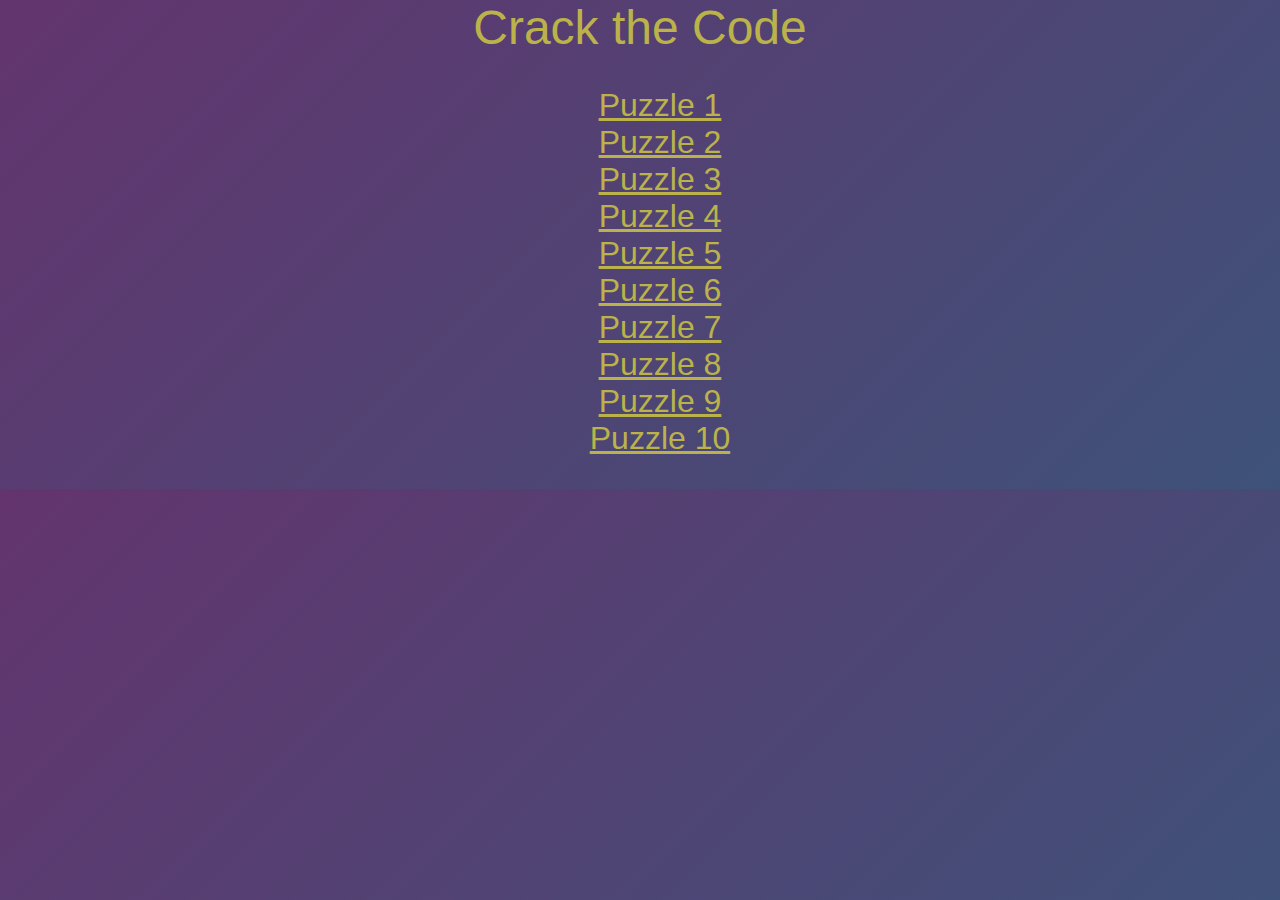
<file: index.html>
<!DOCTYPE html>
<html lang="en">
    <head>
        <meta charset="UTF-8">
        <meta name="viewport" content="width=device-width, initial-scale=1.0">
        <title>Crack the Code</title>
        <link href = "grid_styles.css" rel = "stylesheet">
    </head>
    <body id ="puzzle-links-body">
        <section id="titleRow">
            <header>Crack the Code</header>
        </section>
        <section class="puzzle-links">
            <ul>
                <li><a href="puzzle1.html" target="_blank">Puzzle 1</a></li>
                <li> <a href="puzzle2.html" target="_blank">Puzzle 2 </a> </li>
                <li> <a href="puzzle3.html" target="_blank">Puzzle 3 </a></li>
                <li> <a href="puzzle4.html" target="_blank">Puzzle 4 </a></li>
                <li> <a href="puzzle5.html" target="_blank">Puzzle 5 </a></li>
                <li> <a href="puzzle6.html" target="_blank">Puzzle 6 </a></li>
                <li> <a href="puzzle7.html" target="_blank">Puzzle 7 </a></li>
                <li> <a href="puzzle8.html" target="_blank">Puzzle 8 </a></li>
                <li> <a href="puzzle9.html" target="_blank">Puzzle 9 </a></li>
                <li> <a href="puzzle10.html" target="_blank">Puzzle 10 </a></li>
                
            </ul>
            <a href=""></a>
            <a href=""></a>
            <a href=""></a>
            <a href=""></a>
            <a href=""></a>
            <a href=""></a>
        </section>

    </body>
</html>
</file>
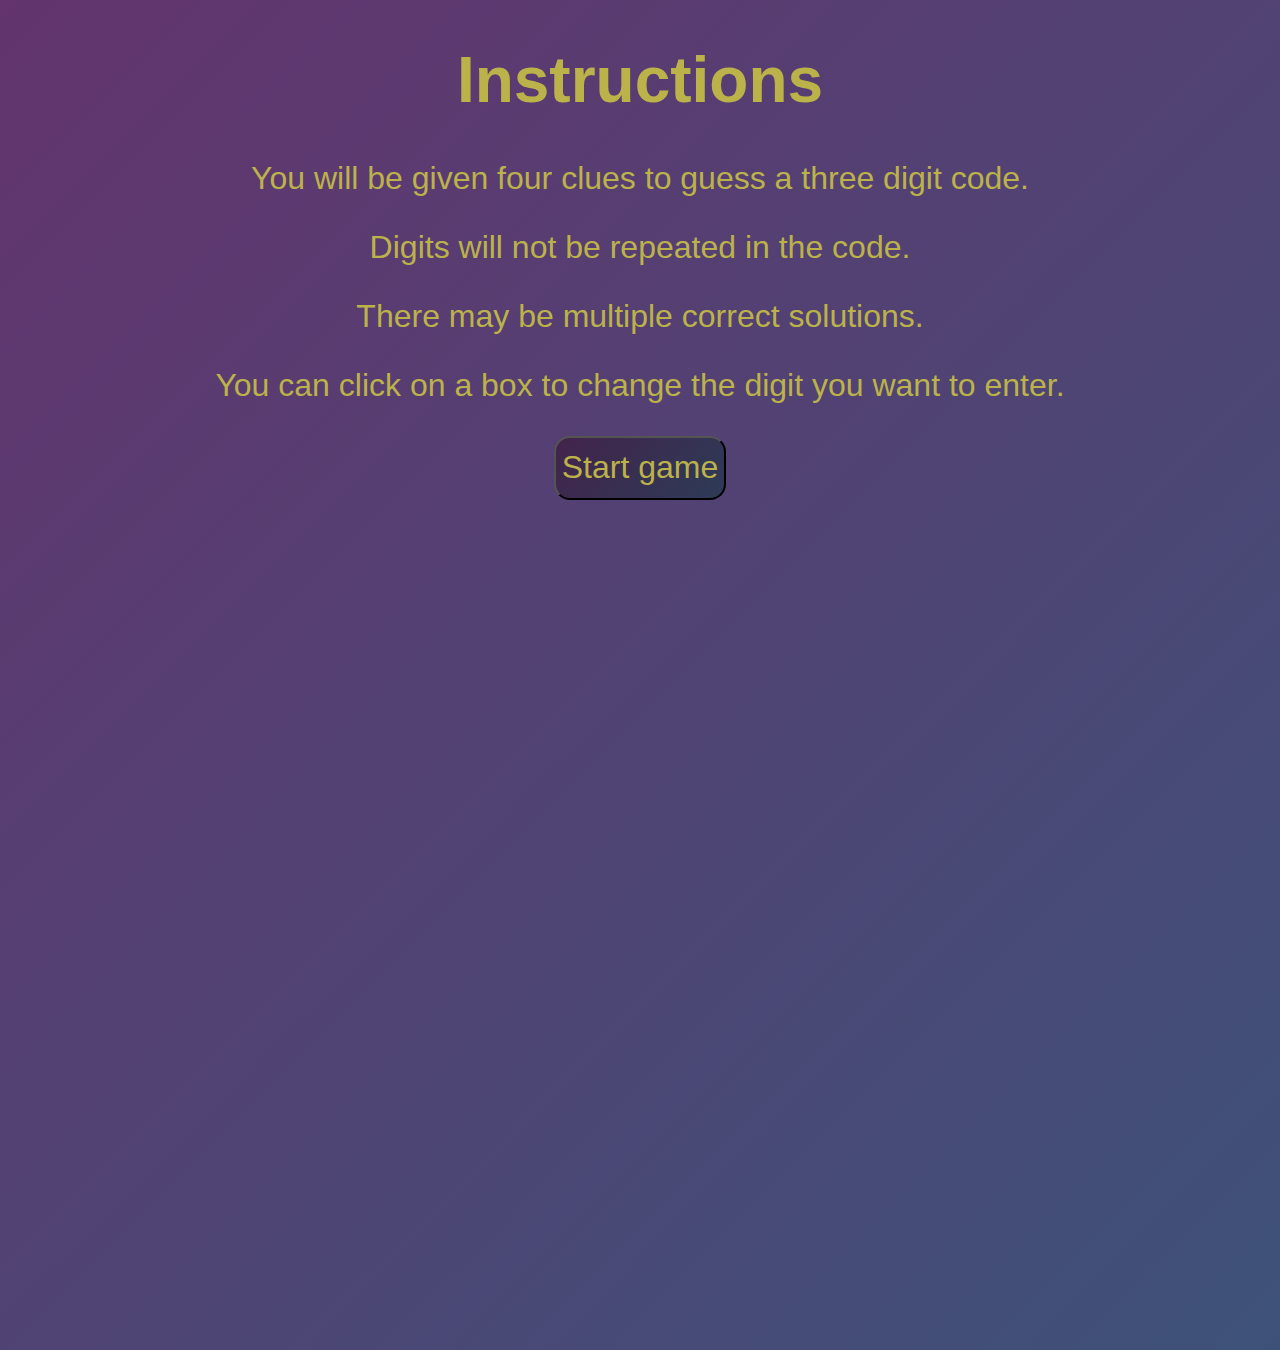
<file: puzzle1.html>
<!DOCTYPE html>
<html lang="en">
    <head>
        <meta charset="UTF-8">
        <meta name="viewport" content="width=device-width, initial-scale=1.0">
        <title>Crack the Code</title>
        <link href = "grid_styles.css" rel = "stylesheet">
    </head>
    <body id="body" >
        <section id="titleRow">
            <header>Crack the Code</header>
        </section>

        <section id="puzzle-container" class="clue-container">

            <p id="CB1">362<br>One number is correct but wrongly placed</p>
            <p id="CB2">837<br>One number is correct and well placed</p>
            <p id="CB3">132<br>Nothing is correct</p>
            <p id="CB4">569<br>Two numbers are correct but wrongly placed</p>
    
        </section>
        <section id="clueVariables">
            <ol>
                <li id="wpIndex">2</li>
                <li id="cnpIndex1">1</li>
                <li id="cnpIndex2">0</li>
                <li id="wpNum">7</li>
                <li id="cnpNum1">6</li>
                <li id="cnpNum2" >5</li>
            </ol>
        </section>
        <section id="user-container">
                <input type="text" onclick="tryFunction('0')" id="input-box0" readonly placeholder="X" >
                <input type="text" onclick="setBoxFocus('1')" id="input-box1" readonly placeholder="X" >
                <input type="text" onclick="setBoxFocus('2')" id="input-box2" readonly placeholder="X" >
        </section>
        <section id="button-row">
            <button id = "b0">0</button>
            <button id = "b1">1</button>
            <button id = "b2">2</button>
            <button id = "b3">3</button>
            <button id = "b4">4</button>
            <button id = "b5">5</button>
            <button id = "b6">6</button>
            <button id = "b7">7</button>
            <button id = "b8">8</button>
            <button id = "b9">9</button>
        </section>
        <section id="submit-row">
            <button id = "submit" onclick="submit()">submit</button>
        </section>          
        <div id="answer" contenteditable="true" 
            onchange="checkAnswer(this.innerHTML)">
        </div>
        <section class = "popupLost" id="popup-lost">
            <p>You didn't succeed...<br>Better luck next time!</p>
            <div id = "closeLost" onclick="closeThisLost()">&times</div>

        </section>
        <section class = "popupWon" id="popup-won">
            <p>You cracked the code in 
            <span id="wonTime">X</span>!!!</p>
            <div id = "closeWon" onclick="closeThisWon()">&times</div>
        </section>
        <section id="aside">
            <h1>Instructions</h1>
            <p>You will be given four clues to guess a three digit code. </p>
            <p>Digits will not be repeated in the code. </p>
            <p>There may be multiple correct solutions. </p>
            <p>You can click on a box to change the digit you want to enter. </p>
            <section class="timer" id="timer">00:00</section>
        </section>
        <section class="start-page" id="start-page">
            
            <h1>Instructions</h1>
            <p>You will be given four clues to guess a three digit code. </p>
            <p>Digits will not be repeated in the code. </p>
            <p>There may be multiple correct solutions. </p>
            <p>You can click on a box to change the digit you want to enter. </p>
            <button id = "closePage" class="button" onclick="closeThisPage()">Start game</button></div>
        </section>
        <script src = "combined-script.js"></script> 



    </body>
</html>
</file>
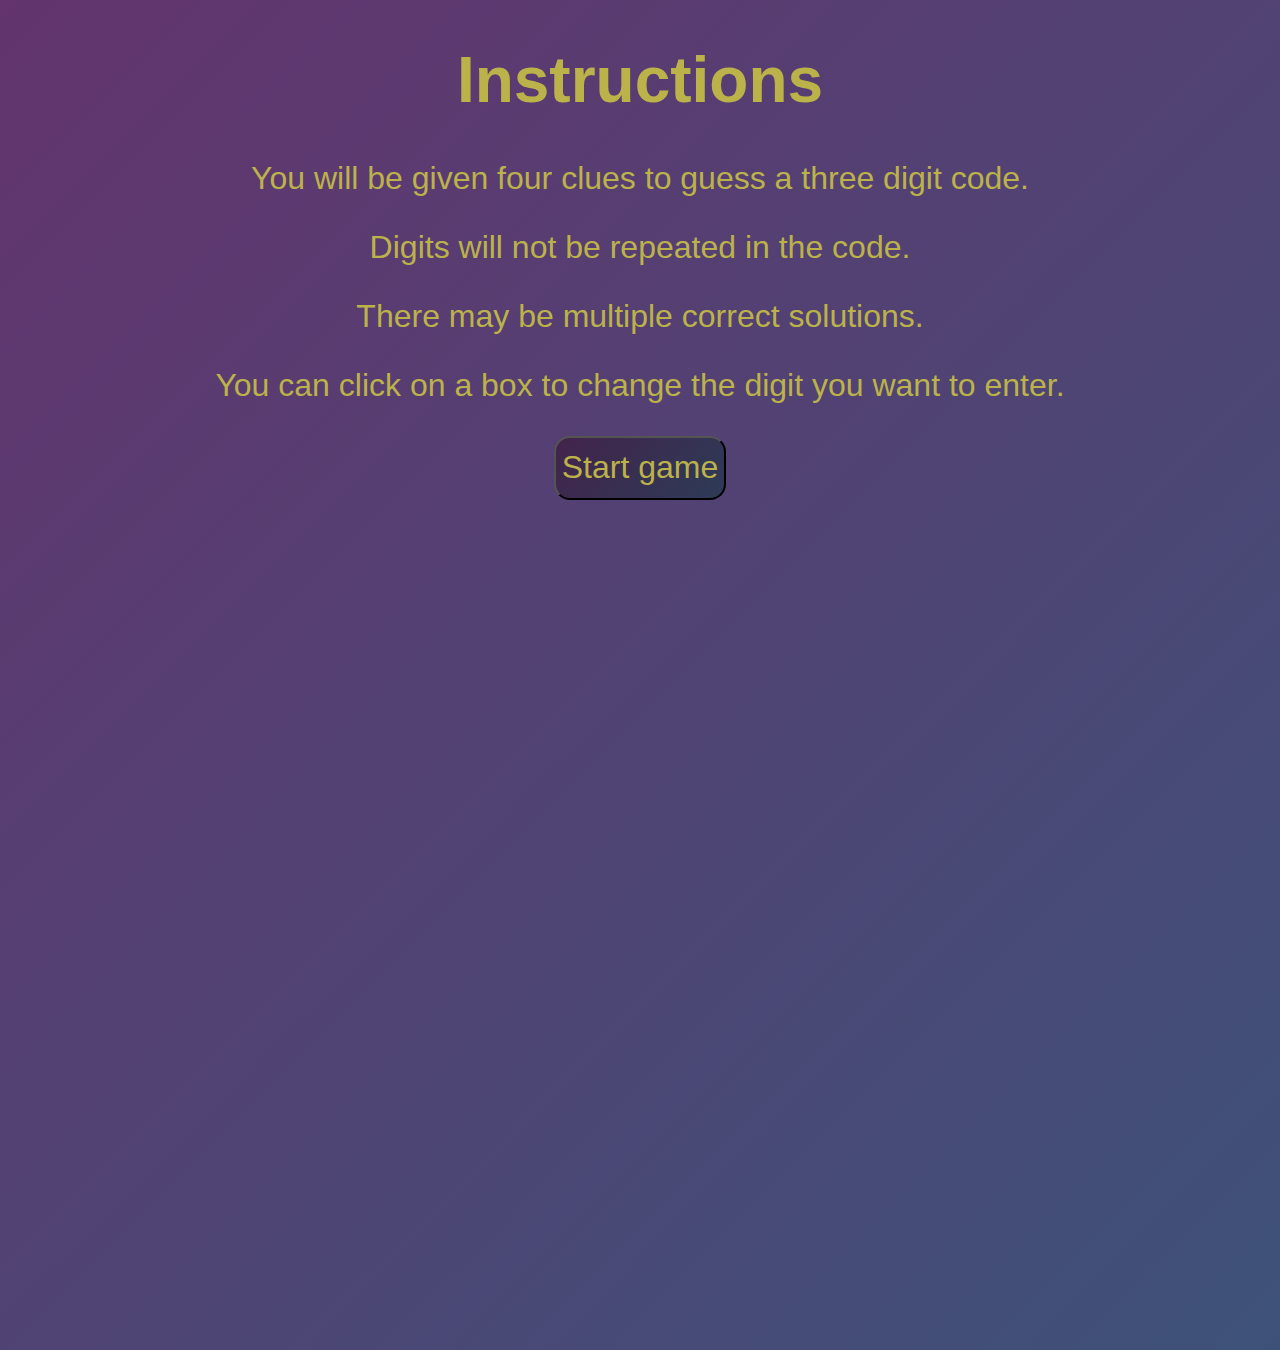
<file: puzzle10.html>
<!DOCTYPE html>
<html lang="en">
    <head>
        <meta charset="UTF-8">
        <meta name="viewport" content="width=device-width, initial-scale=1.0">
        <title>Crack the Code</title>
        <link href = "grid_styles.css" rel = "stylesheet">
    </head>
    <body id="body" >
        <section id="titleRow">
            <header>Crack the Code</header>
        </section>

        <section id="puzzle-container" class="clue-container">

            <p id="CB1">096<br>One number is correct but wrongly placed</p>
            <p id="CB2">713<br>One number is correct and well placed</p>
            <p id="CB3">395<br>Two numbers are correct but wrongly placed</p>
            <p id="CB4">283<br>Nothing is correct</p>
    
        </section>
        <section id="clueVariables">
            <ol>
                <li id="wpIndex">0</li>
                <li id="cnpIndex1">1</li>
                <li id="cnpIndex2">2</li>
                <li id="wpNum">7</li>
                <li id="cnpNum1">9</li>
                <li id="cnpNum2" >5</li>
            </ol>
        </section>
        <section id="user-container">
                <input type="text" onclick="tryFunction('0')" id="input-box0" readonly placeholder="X" >
                <input type="text" onclick="setBoxFocus('1')" id="input-box1" readonly placeholder="X" >
                <input type="text" onclick="setBoxFocus('2')" id="input-box2" readonly placeholder="X" >
        </section>
        <section id="button-row">
            <button id = "b0">0</button>
            <button id = "b1">1</button>
            <button id = "b2">2</button>
            <button id = "b3">3</button>
            <button id = "b4">4</button>
            <button id = "b5">5</button>
            <button id = "b6">6</button>
            <button id = "b7">7</button>
            <button id = "b8">8</button>
            <button id = "b9">9</button>
        </section>
        <section id="submit-row">
            <button id = "submit" onclick="submit()">submit</button>
        </section>          
        <div id="answer" contenteditable="true" 
            onchange="checkAnswer(this.innerHTML)">
        </div>
        <section class = "popupLost" id="popup-lost">
            <p>You didn't succeed...<br>Better luck next time!</p>
            <div id = "closeLost" onclick="closeThisLost()">&times</div>

        </section>
        <section class = "popupWon" id="popup-won">
            <p>You cracked the code in 
            <span id="wonTime">X</span>!!!</p>
            <div id = "closeWon" onclick="closeThisWon()">&times</div>
        </section>
        <section id="aside">
            <h1>Instructions</h1>
            <p>You will be given four clues to guess a three digit code. </p>
            <p>Digits will not be repeated in the code. </p>
            <p>There may be multiple correct solutions. </p>
            <p>You can click on a box to change the digit you want to enter. </p>
            <section class="timer" id="timer">00:00</section>
        </section>
        <section class="start-page" id="start-page">
            
            <h1>Instructions</h1>
            <p>You will be given four clues to guess a three digit code. </p>
            <p>Digits will not be repeated in the code. </p>
            <p>There may be multiple correct solutions. </p>
            <p>You can click on a box to change the digit you want to enter. </p>
            <button id = "closePage" class="button" onclick="closeThisPage()">Start game</button></div>
        </section>
        <script src = "combined-script.js"></script> 



    </body>
</html>
</file>
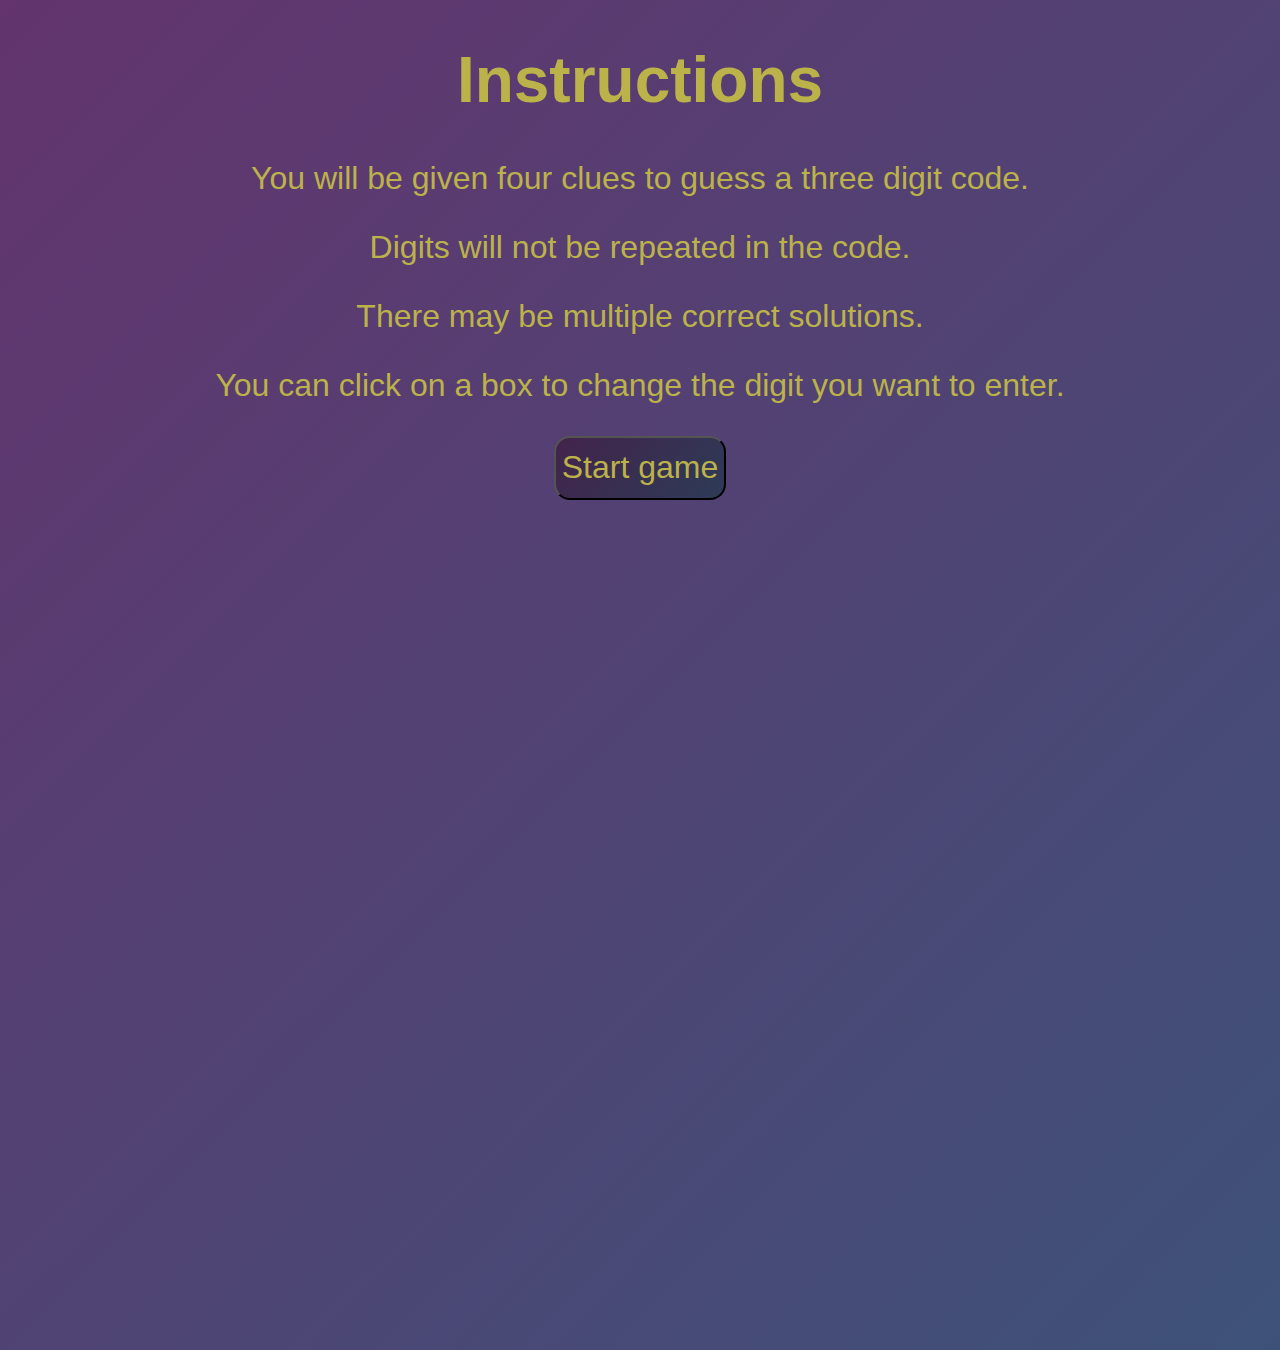
<file: puzzle2.html>
<!DOCTYPE html>
<html lang="en">
    <head>
        <meta charset="UTF-8">
        <meta name="viewport" content="width=device-width, initial-scale=1.0">
        <title>Crack the Code</title>
        <link href = "grid_styles.css" rel = "stylesheet">
    </head>
    <body id="body" >
        <section id="titleRow">
            <header>Crack the Code</header>
        </section>

        <section id="puzzle-container" class="clue-container">
            
            <p id="CB1">931<br>One number is correct and well placed</p>
            <p id="CB2">569<br>Two numbers are correct but wrongly placed</p>
            <p id="CB3">184<br>One number is correct but wrongly placed</p>
            <p id="CB4">083<br>Nothing is correct</p>
    
        </section>
        <section id="clueVariables">
            <ol>
                <li id="wpIndex">2</li>
                <li id="cnpIndex1">1</li>
                <li id="cnpIndex2">0</li>
                <li id="wpNum">1</li>
                <li id="cnpNum1">6</li>
                <li id="cnpNum2" >5</li>
            </ol>
        </section>
        <section id="user-container">
                <input type="text" onclick="tryFunction('0')" id="input-box0" readonly placeholder="X" >
                <input type="text" onclick="setBoxFocus('1')" id="input-box1" readonly placeholder="X" >
                <input type="text" onclick="setBoxFocus('2')" id="input-box2" readonly placeholder="X" >
        </section>
        <section id="button-row">
            <button id = "b0">0</button>
            <button id = "b1">1</button>
            <button id = "b2">2</button>
            <button id = "b3">3</button>
            <button id = "b4">4</button>
            <button id = "b5">5</button>
            <button id = "b6">6</button>
            <button id = "b7">7</button>
            <button id = "b8">8</button>
            <button id = "b9">9</button>
        </section>
        <section id="submit-row">
            <button id = "submit" onclick="submit()">submit</button>
        </section>          
        <div id="answer" contenteditable="true" 
            onchange="checkAnswer(this.innerHTML)">
        </div>
        <section class = "popupLost" id="popup-lost">
            <p>You didn't succeed...<br>Better luck next time!</p>
            <div id = "closeLost" onclick="closeThisLost()">&times</div>
        </section>
        <section class = "popupWon" id="popup-won">
            <p>You cracked the code in 
            <span id="wonTime">X</span>!!!</p>
            <div id = "closeWon" onclick="closeThisWon()">&times</div>

        </section>
        <section id="aside">
            <h1>Instructions</h1>
            <p>You will be given four clues to guess a three digit code. </p>
            <p>Digits will not be repeated in the code. </p>
            <p>There may be multiple correct solutions. </p>
            <p>You can click on a box to change the digit you want to enter. </p>
            <section class="timer" id="timer">00:00</section>
        
        </section>
        <section class="start-page" id="start-page">
            
            <h1>Instructions</h1>
            <p>You will be given four clues to guess a three digit code. </p>
            <p>Digits will not be repeated in the code. </p>
            <p>There may be multiple correct solutions. </p>
            <p>You can click on a box to change the digit you want to enter. </p>
            <button id = "closePage" class="button" onclick="closeThisPage()">Start game</button></div>
        </section>

        <script src = "combined-script.js"></script> 



    </body>
</html>
</file>
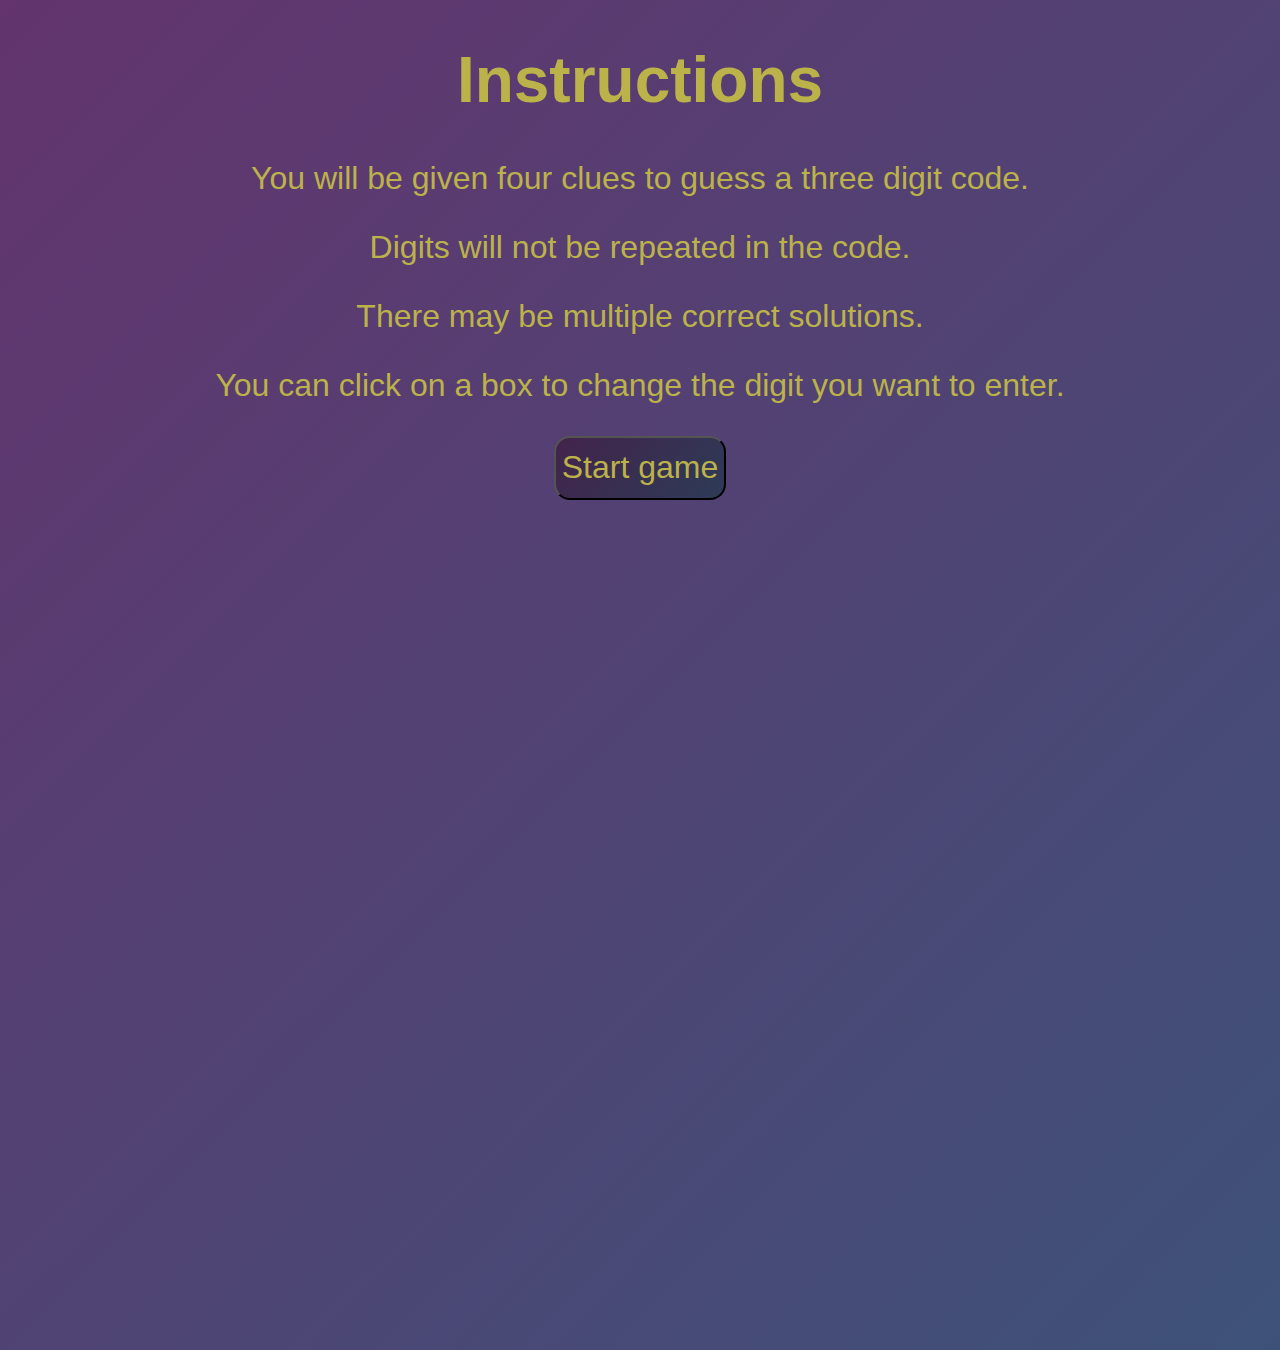
<file: puzzle3.html>
<!DOCTYPE html>
<html lang="en">
    <head>
        <meta charset="UTF-8">
        <meta name="viewport" content="width=device-width, initial-scale=1.0">
        <title>Crack the Code</title>
        <link href = "grid_styles.css" rel = "stylesheet">
    </head>
    <body id="body" >
        <section id="titleRow">
            <header>Crack the Code</header>
        </section>

        <section id="puzzle-container" class="clue-container">
           
            <p id="CB1">658<br>One number is correct and well placed</p>
            <p id="CB2">964<br>Nothing is correct</p>
            <p id="CB3">025<br>Two numbers are correct but wrongly placed</p>
            <p id="CB4">492<br>One number is correct but wrongly placed</p>
    
        </section>
        <section id="clueVariables">
            <ol>
                <li id="wpIndex">2</li>
                <li id="cnpIndex1">1</li>
                <li id="cnpIndex2">0</li>
                <li id="wpNum">8</li>
                <li id="cnpNum1">2</li>
                <li id="cnpNum2" >0</li>
            </ol>
        </section>
        <section id="user-container">
                <input type="text" onclick="tryFunction('0')" id="input-box0" readonly placeholder="X" >
                <input type="text" onclick="setBoxFocus('1')" id="input-box1" readonly placeholder="X" >
                <input type="text" onclick="setBoxFocus('2')" id="input-box2" readonly placeholder="X" >
        </section>
        <section id="button-row">
            <button id = "b0">0</button>
            <button id = "b1">1</button>
            <button id = "b2">2</button>
            <button id = "b3">3</button>
            <button id = "b4">4</button>
            <button id = "b5">5</button>
            <button id = "b6">6</button>
            <button id = "b7">7</button>
            <button id = "b8">8</button>
            <button id = "b9">9</button>
        </section>
        <section id="submit-row">
            <button id = "submit" onclick="submit()">submit</button>
        </section>          
        <div id="answer" contenteditable="true" 
            onchange="checkAnswer(this.innerHTML)">
        </div>
        <section class = "popupLost" id="popup-lost">
            <p>You didn't succeed...<br>Better luck next time!</p>
            <div id = "closeLost" onclick="closeThisLost()">&times</div>
        </section>
        <section class = "popupWon" id="popup-won">
            <p>You cracked the code in 
            <span id="wonTime">X</span>!!!</p>
            <div id = "closeWon" onclick="closeThisWon()">&times</div>
        </section>
        <section id="aside">
            <h1>Instructions</h1>
            <p>You will be given four clues to guess a three digit code. </p>
            <p>Digits will not be repeated in the code. </p>
            <p>There may be multiple correct solutions. </p>
            <p>You can click on a box to change the digit you want to enter. </p>
            <section class="timer" id="timer">00:00</section>
        
        </section>
        <section class="start-page" id="start-page">
            
            <h1>Instructions</h1>
            <p>You will be given four clues to guess a three digit code. </p>
            <p>Digits will not be repeated in the code. </p>
            <p>There may be multiple correct solutions. </p>
            <p>You can click on a box to change the digit you want to enter. </p>
            <button id = "closePage" class="button" onclick="closeThisPage()">Start game</button></div>
        </section>

        <script src = "combined-script.js"></script> 



    </body>
</html>
</file>
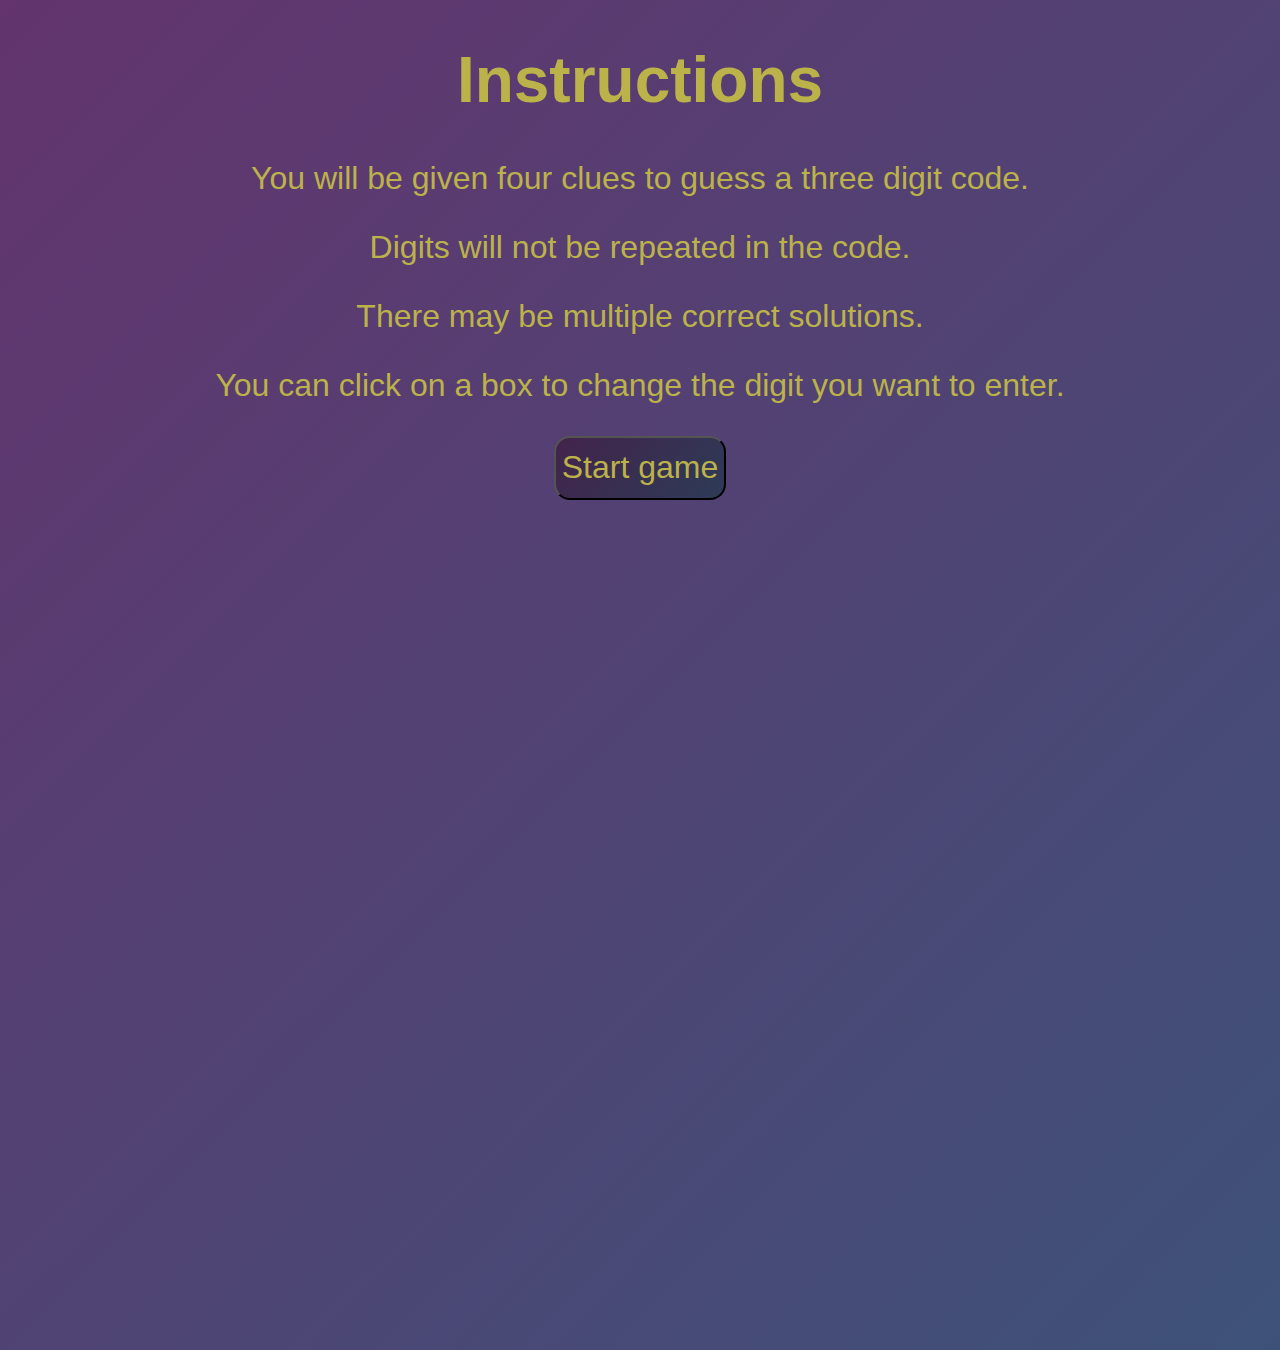
<file: puzzle4.html>
<!DOCTYPE html>
<html lang="en">
    <head>
        <meta charset="UTF-8">
        <meta name="viewport" content="width=device-width, initial-scale=1.0">
        <title>Crack the Code</title>
        <link href = "grid_styles.css" rel = "stylesheet">
    </head>
    <body id="body" >
        <section id="titleRow">
            <header>Crack the Code</header>
        </section>

        <section id="puzzle-container" class="clue-container">
            
            <p id="CB1">597<br>Two numbers are correct but wrongly placed</p>
            <p id="CB2">903<br>One number is correct and well placed</p>
            <p id="CB3">810<br>Nothing is correct</p>
            <p id="CB4">524<br>One number is correct but wrongly placed</p>
        </section>
        <section id="clueVariables">
            <ol>
                <li id="wpIndex">0</li>
                <li id="cnpIndex1">2</li>
                <li id="cnpIndex2">1</li>
                <li id="wpNum">9</li>
                <li id="cnpNum1">7</li>
                <li id="cnpNum2" >5</li>
            </ol>
        </section>
        <section id="user-container">
                <input type="text" onclick="tryFunction('0')" id="input-box0" readonly placeholder="X" >
                <input type="text" onclick="setBoxFocus('1')" id="input-box1" readonly placeholder="X" >
                <input type="text" onclick="setBoxFocus('2')" id="input-box2" readonly placeholder="X" >
        </section>
        <section id="button-row">
            <button id = "b0">0</button>
            <button id = "b1">1</button>
            <button id = "b2">2</button>
            <button id = "b3">3</button>
            <button id = "b4">4</button>
            <button id = "b5">5</button>
            <button id = "b6">6</button>
            <button id = "b7">7</button>
            <button id = "b8">8</button>
            <button id = "b9">9</button>
        </section>
        <section id="submit-row">
            <button id = "submit" onclick="submit()">submit</button>
        </section>          
        <div id="answer" contenteditable="true" 
            onchange="checkAnswer(this.innerHTML)">
        </div>
        <section class = "popupLost" id="popup-lost">
            <p>You didn't succeed...<br>Better luck next time!</p>
            <div id = "closeLost" onclick="closeThisLost()">&times</div>
        </section>
        <section class = "popupWon" id="popup-won">
            <p>You cracked the code in 
            <span id="wonTime">X</span>!!!</p>
            <div id = "closeWon" onclick="closeThisWon()">&times</div>

        </section>
        <section id="aside">
            <h1>Instructions</h1>
            <p>You will be given four clues to guess a three digit code. </p>
            <p>Digits will not be repeated in the code. </p>
            <p>There may be multiple correct solutions. </p>
            <p>You can click on a box to change the digit you want to enter. </p>
            <section class="timer" id="timer">00:00</section>
        
        </section>
        <section class="start-page" id="start-page">
            
            <h1>Instructions</h1>
            <p>You will be given four clues to guess a three digit code. </p>
            <p>Digits will not be repeated in the code. </p>
            <p>There may be multiple correct solutions. </p>
            <p>You can click on a box to change the digit you want to enter. </p>
            <button id = "closePage" class="button" onclick="closeThisPage()">Start game</button></div>
        </section>

        <script src = "combined-script.js"></script> 



    </body>
</html>
</file>
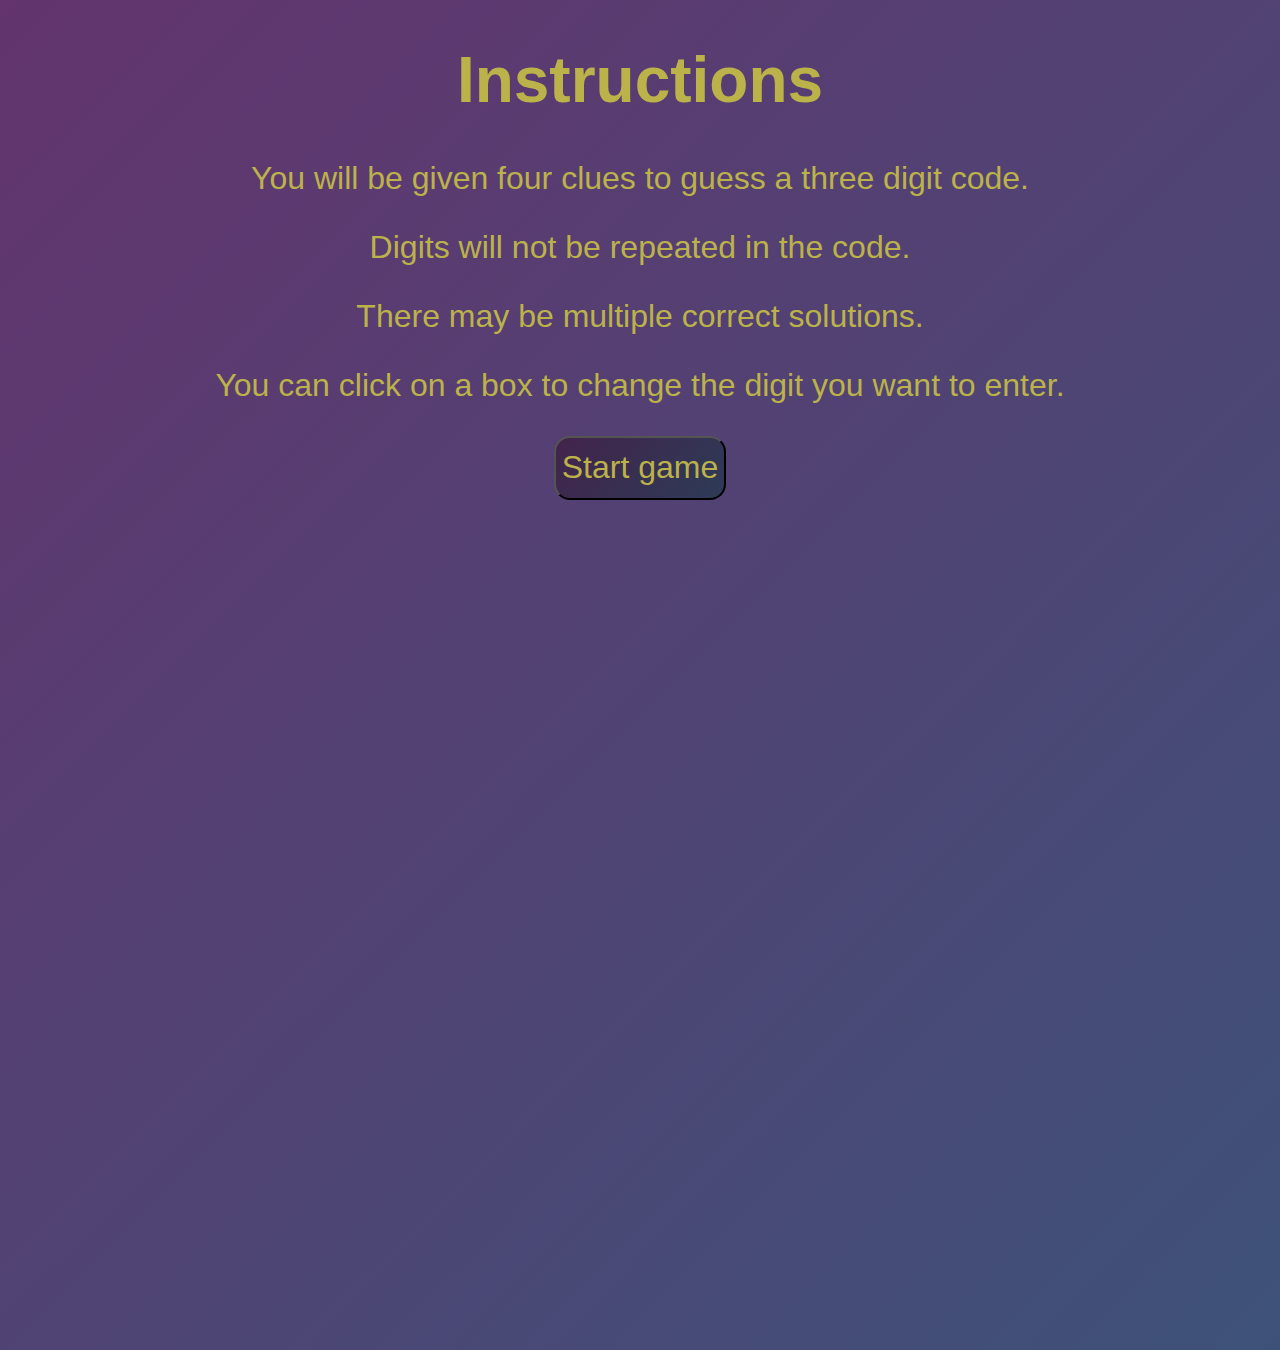
<file: puzzle5.html>
<!DOCTYPE html>
<html lang="en">
    <head>
        <meta charset="UTF-8">
        <meta name="viewport" content="width=device-width, initial-scale=1.0">
        <title>Crack the Code</title>
        <link href = "grid_styles.css" rel = "stylesheet">
    </head>
    <body id="body" >
        <section id="titleRow">
            <header>Crack the Code</header>
        </section>
            
        <section id="puzzle-container" class="clue-container">
            
            <p id="CB1">357<br>Nothing is correct</p>
            <p id="CB2">543<br>One number is correct and well placed</p>
            <p id="CB3">852<br>Two numbers are correct but wrongly placed</p>
            <p id="CB4">352<br>One number is correct but wrongly placed</p>
    
        </section>
        <section id="clueVariables">
            <ol>
                <li id="wpIndex">0</li>
                <li id="cnpIndex1">1</li>
                <li id="cnpIndex2">2</li>
                <li id="wpNum">4</li>
                <li id="cnpNum1">2</li>
                <li id="cnpNum2" >8</li>
            </ol>
        </section>
        <section id="user-container">
                <input type="text" onclick="tryFunction('0')" id="input-box0" readonly placeholder="X" >
                <input type="text" onclick="setBoxFocus('1')" id="input-box1" readonly placeholder="X" >
                <input type="text" onclick="setBoxFocus('2')" id="input-box2" readonly placeholder="X" >
        </section>
        <section id="button-row">
            <button id = "b0">0</button>
            <button id = "b1">1</button>
            <button id = "b2">2</button>
            <button id = "b3">3</button>
            <button id = "b4">4</button>
            <button id = "b5">5</button>
            <button id = "b6">6</button>
            <button id = "b7">7</button>
            <button id = "b8">8</button>
            <button id = "b9">9</button>
        </section>
        <section id="submit-row">
            <button id = "submit" onclick="submit()">submit</button>
        </section>          
        <div id="answer" contenteditable="true" 
            onchange="checkAnswer(this.innerHTML)">
        </div>
        <section class = "popupLost" id="popup-lost">
            <p>You didn't succeed...<br>Better luck next time!</p>
            <div id = "closeLost" onclick="closeThisLost()">&times</div>
        </section>
        <section class = "popupWon" id="popup-won">
            <p>You cracked the code in 
            <span id="wonTime">X</span>!!!</p>
            <div id = "closeWon" onclick="closeThisWon()">&times</div>

        </section>
        <section id="aside">
            <h1>Instructions</h1>
            <p>You will be given four clues to guess a three digit code. </p>
            <p>Digits will not be repeated in the code. </p>
            <p>There may be multiple correct solutions. </p>
            <p>You can click on a box to change the digit you want to enter. </p>
            <section class="timer" id="timer">00:00</section>
        
        </section>
        <section class="start-page" id="start-page">
            
            <h1>Instructions</h1>
            <p>You will be given four clues to guess a three digit code. </p>
            <p>Digits will not be repeated in the code. </p>
            <p>There may be multiple correct solutions. </p>
            <p>You can click on a box to change the digit you want to enter. </p>
            <button id = "closePage" class="button" onclick="closeThisPage()">Start game</button></div>
        </section>

        <script src = "combined-script.js"></script> 



    </body>
</html>
</file>
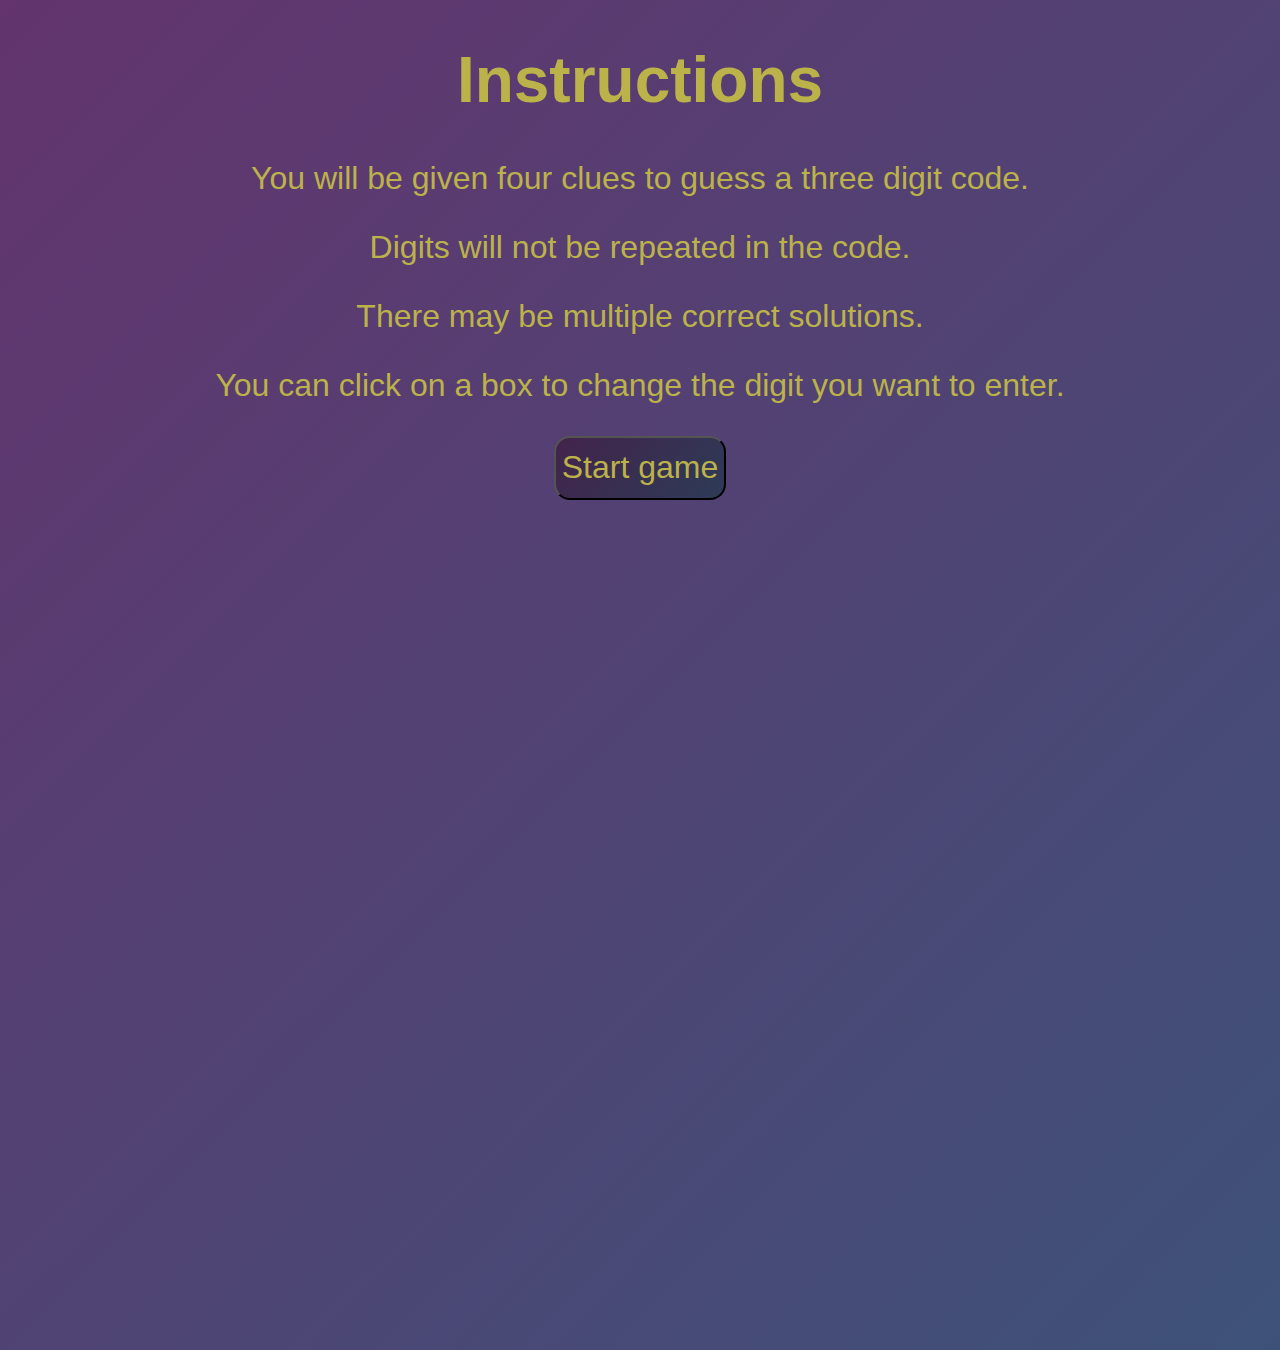
<file: puzzle6.html>
<!DOCTYPE html>
<html lang="en">
    <head>
        <meta charset="UTF-8">
        <meta name="viewport" content="width=device-width, initial-scale=1.0">
        <title>Crack the Code</title>
        <link href = "grid_styles.css" rel = "stylesheet">
    </head>
    <body id="body" >
        <section id="titleRow">
            <header>Crack the Code</header>
        </section>

        <section id="puzzle-container" class="clue-container">
            <p id="CB1">530<br>One number is correct and well placed</p>
            <p id="CB2">958<br>One number is correct but wrongly placed</p>
            <p id="CB3">496<br>Nothing is correct</p>
            <p id="CB4">917<br>Two numbers are correct but wrongly placed</p>
    </section>
        <section id="clueVariables">
            <ol>
                <li id="wpIndex">0</li>
                <li id="cnpIndex1">2</li>
                <li id="cnpIndex2">1</li>
                <li id="wpNum">5</li>
                <li id="cnpNum1">7</li>
                <li id="cnpNum2" >1</li>
            </ol>
        </section>
        <section id="user-container">
                <input type="text" onclick="tryFunction('0')" id="input-box0" readonly placeholder="X" >
                <input type="text" onclick="setBoxFocus('1')" id="input-box1" readonly placeholder="X" >
                <input type="text" onclick="setBoxFocus('2')" id="input-box2" readonly placeholder="X" >
        </section>
        <section id="button-row">
            <button id = "b0">0</button>
            <button id = "b1">1</button>
            <button id = "b2">2</button>
            <button id = "b3">3</button>
            <button id = "b4">4</button>
            <button id = "b5">5</button>
            <button id = "b6">6</button>
            <button id = "b7">7</button>
            <button id = "b8">8</button>
            <button id = "b9">9</button>
        </section>
        <section id="submit-row">
            <button id = "submit" onclick="submit()">submit</button>
        </section>          
        <div id="answer" contenteditable="true" 
            onchange="checkAnswer(this.innerHTML)">
        </div>
        <section class = "popupLost" id="popup-lost">
            <p>You didn't succeed...<br>Better luck next time!</p>
            <div id = "closeLost" onclick="closeThisLost()">&times</div>

        </section>
        <section class = "popupWon" id="popup-won">
            <p>You cracked the code in 
            <span id="wonTime">X</span>!!!</p>
            <div id = "closeWon" onclick="closeThisWon()">&times</div>
        </section>
        <section id="aside">
            <h1>Instructions</h1>
            <p>You will be given four clues to guess a three digit code. </p>
            <p>Digits will not be repeated in the code. </p>
            <p>There may be multiple correct solutions. </p>
            <p>You can click on a box to change the digit you want to enter. </p>
            <section class="timer" id="timer">00:00</section>
        </section>
        <section class="start-page" id="start-page">
            
            <h1>Instructions</h1>
            <p>You will be given four clues to guess a three digit code. </p>
            <p>Digits will not be repeated in the code. </p>
            <p>There may be multiple correct solutions. </p>
            <p>You can click on a box to change the digit you want to enter. </p>
            <button id = "closePage" class="button" onclick="closeThisPage()">Start game</button></div>
        </section>
        <script src = "combined-script.js"></script> 



    </body>
</html>
</file>
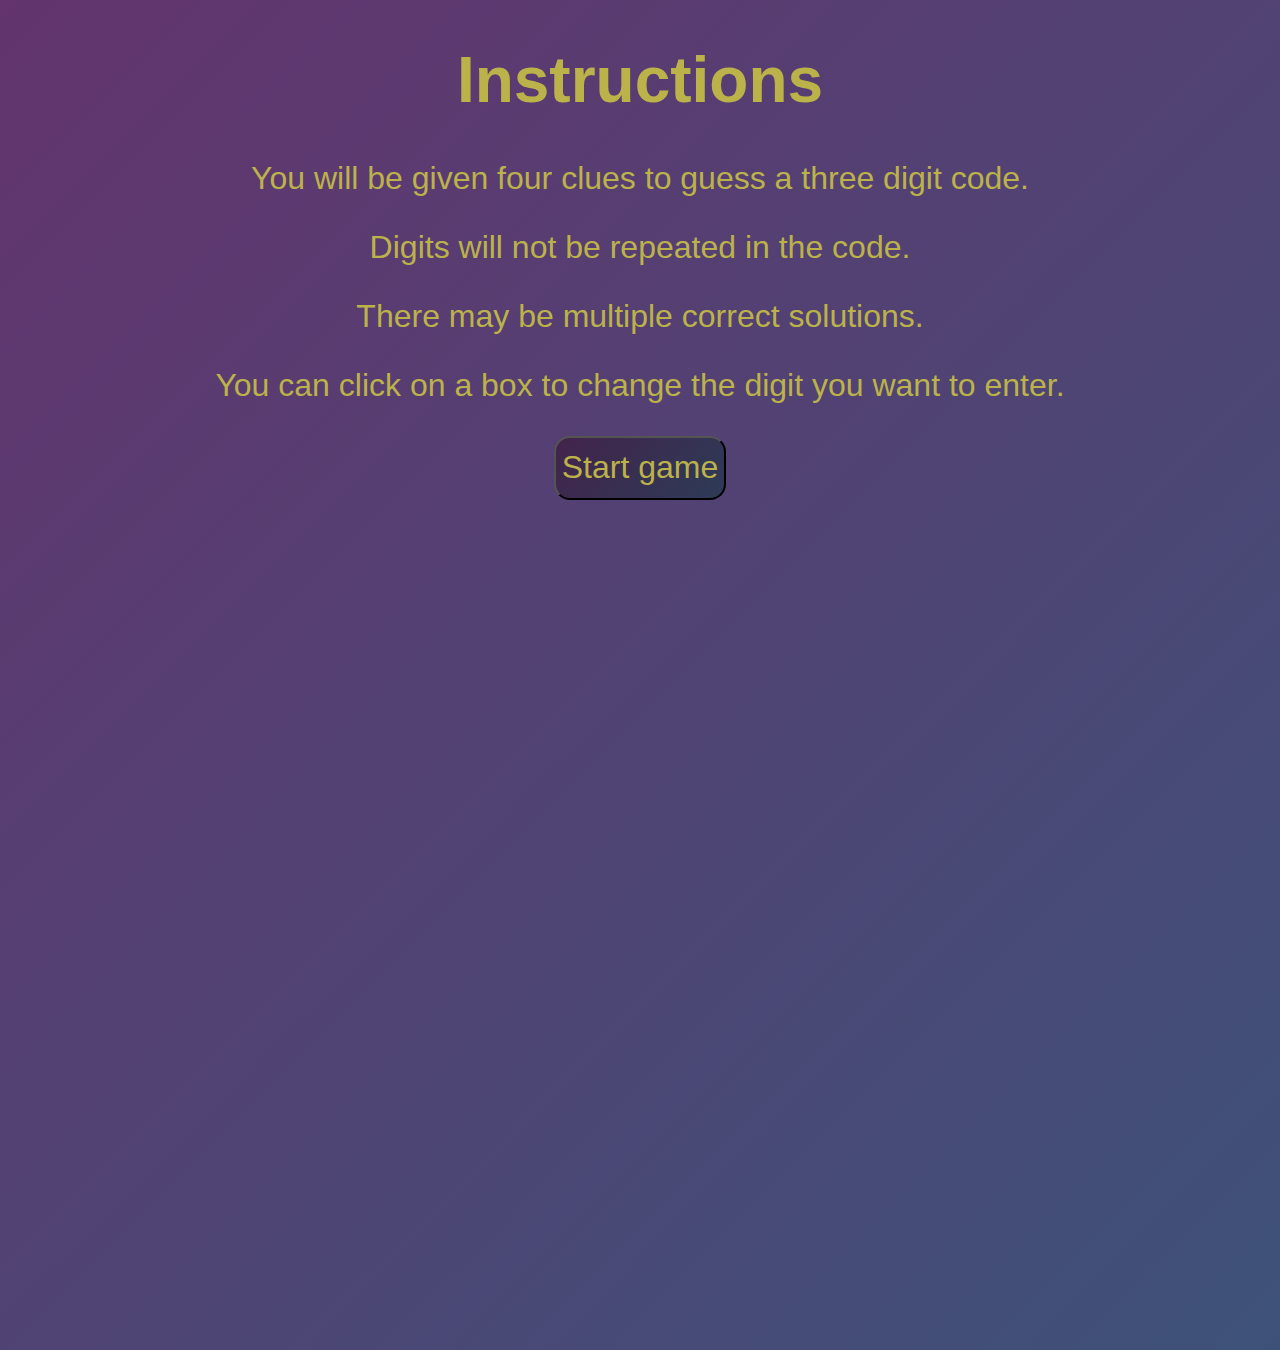
<file: puzzle7.html>
<!DOCTYPE html>
<html lang="en">
    <head>
        <meta charset="UTF-8">
        <meta name="viewport" content="width=device-width, initial-scale=1.0">
        <title>Crack the Code</title>
        <link href = "grid_styles.css" rel = "stylesheet">
    </head>
    <body id="body" >
        <section id="titleRow">
            <header>Crack the Code</header>
        </section>

        <section id="puzzle-container" class="clue-container">
            <p id="CB1">623<br>Two numbers are correct but wrongly placed</p>
            <p id="CB2">204<br>One number is correct and well placed</p>
            <p id="CB3">968<br>One number is correct but wrongly placed</p>
            <p id="CB4">517<br>Nothing is correct</p>
    
        </section>
        <section id="clueVariables">
            <ol>
                <li id="wpIndex">0</li>
                <li id="cnpIndex1">1</li>
                <li id="cnpIndex2">2</li>
                <li id="wpNum">2</li>
                <li id="cnpNum1">9</li>
                <li id="cnpNum2" >3</li>
            </ol>
        </section>
        <section id="user-container">
                <input type="text" onclick="tryFunction('0')" id="input-box0" readonly placeholder="X" >
                <input type="text" onclick="setBoxFocus('1')" id="input-box1" readonly placeholder="X" >
                <input type="text" onclick="setBoxFocus('2')" id="input-box2" readonly placeholder="X" >
        </section>
        <section id="button-row">
            <button id = "b0">0</button>
            <button id = "b1">1</button>
            <button id = "b2">2</button>
            <button id = "b3">3</button>
            <button id = "b4">4</button>
            <button id = "b5">5</button>
            <button id = "b6">6</button>
            <button id = "b7">7</button>
            <button id = "b8">8</button>
            <button id = "b9">9</button>
        </section>
        <section id="submit-row">
            <button id = "submit" onclick="submit()">submit</button>
        </section>          
        <div id="answer" contenteditable="true" 
            onchange="checkAnswer(this.innerHTML)">
        </div>
        <section class = "popupLost" id="popup-lost">
            <p>You didn't succeed...<br>Better luck next time!</p>
            <div id = "closeLost" onclick="closeThisLost()">&times</div>

        </section>
        <section class = "popupWon" id="popup-won">
            <p>You cracked the code in 
            <span id="wonTime">X</span>!!!</p>
            <div id = "closeWon" onclick="closeThisWon()">&times</div>
        </section>
        <section id="aside">
            <h1>Instructions</h1>
            <p>You will be given four clues to guess a three digit code. </p>
            <p>Digits will not be repeated in the code. </p>
            <p>There may be multiple correct solutions. </p>
            <p>You can click on a box to change the digit you want to enter. </p>
            <section class="timer" id="timer">00:00</section>
        </section>
        <section class="start-page" id="start-page">
            
            <h1>Instructions</h1>
            <p>You will be given four clues to guess a three digit code. </p>
            <p>Digits will not be repeated in the code. </p>
            <p>There may be multiple correct solutions. </p>
            <p>You can click on a box to change the digit you want to enter. </p>
            <button id = "closePage" class="button" onclick="closeThisPage()">Start game</button></div>
        </section>
        <script src = "combined-script.js"></script> 



    </body>
</html>
</file>
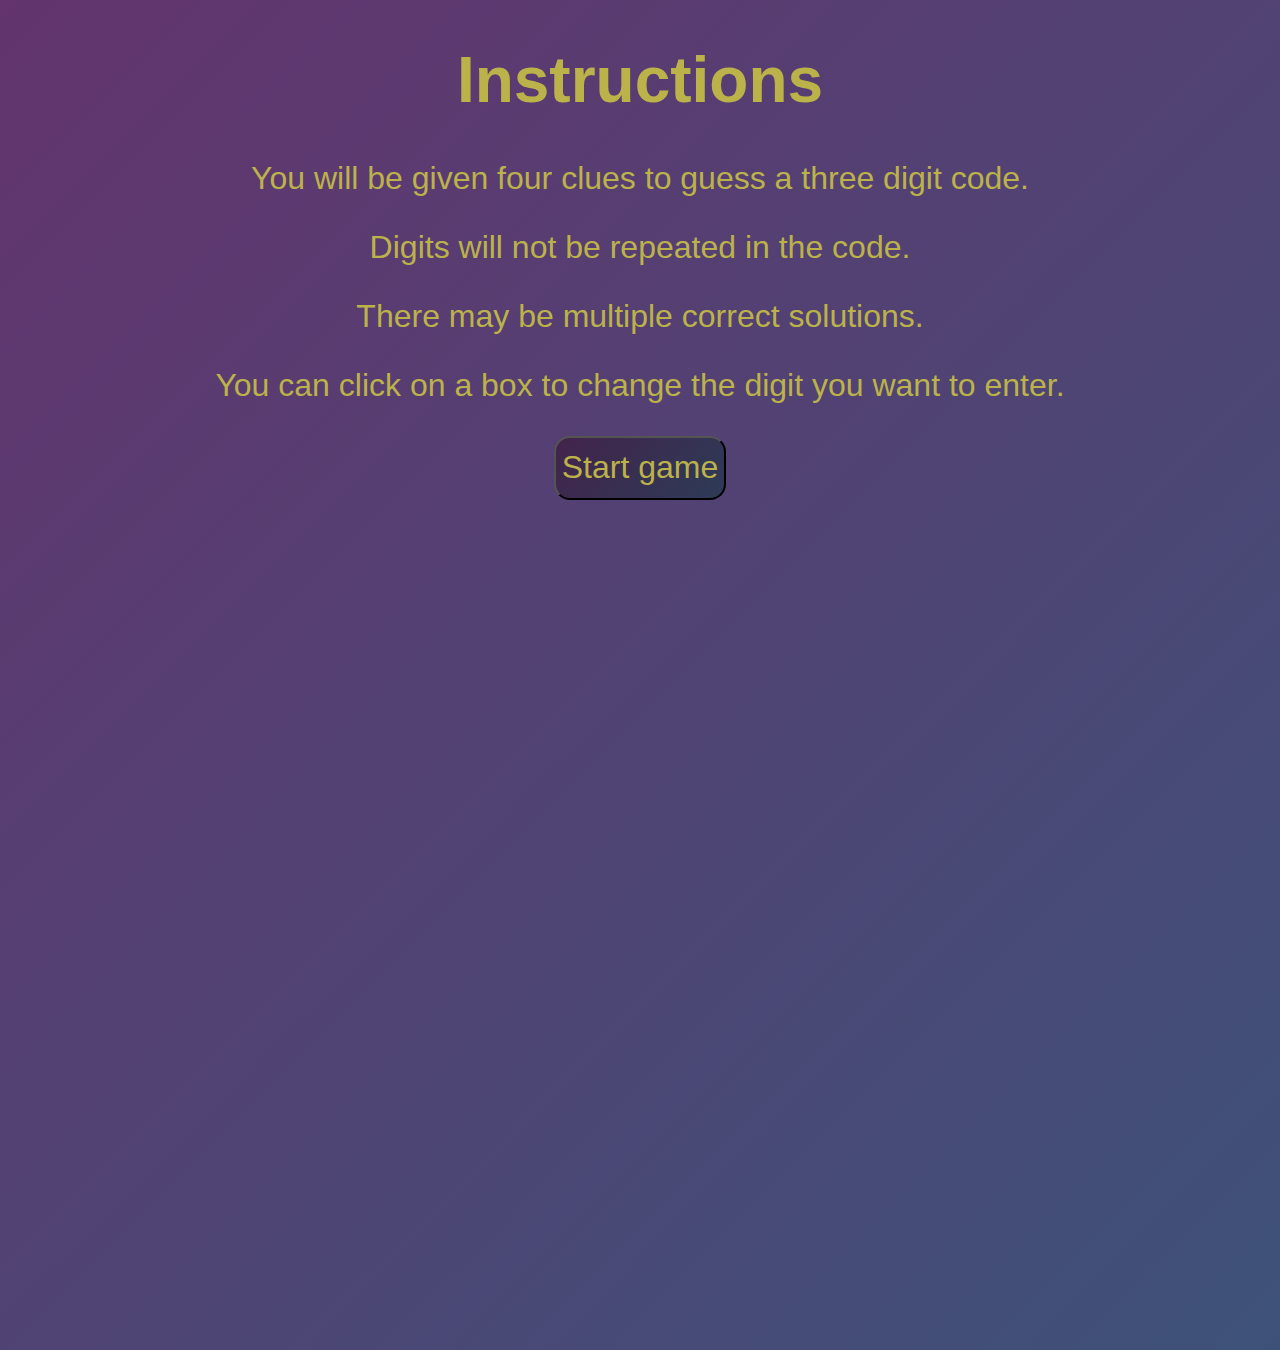
<file: puzzle8.html>
<!DOCTYPE html>
<html lang="en">
    <head>
        <meta charset="UTF-8">
        <meta name="viewport" content="width=device-width, initial-scale=1.0">
        <title>Crack the Code</title>
        <link href = "grid_styles.css" rel = "stylesheet">
    </head>
    <body id="body" >
        <section id="titleRow">
            <header>Crack the Code</header>
        </section>

        <section id="puzzle-container" class="clue-container">
            <p id="CB1">853<br>One number is correct and well placed</p>
            <p id="CB2">549<br>Two numbers are correct but wrongly placed</p>
            <p id="CB3">231<br>Nothing is correct</p>
            <p id="CB4">386<br>One number is correct but wrongly placed</p>
        </section>
        <section id="clueVariables">
            <ol>
                <li id="wpIndex">0</li>
                <li id="cnpIndex1">1</li>
                <li id="cnpIndex2">2</li>
                <li id="wpNum">8</li>
                <li id="cnpNum1">4</li>
                <li id="cnpNum2" >9</li>
            </ol>
        </section>
        <section id="user-container">
                <input type="text" onclick="tryFunction('0')" id="input-box0" readonly placeholder="X" >
                <input type="text" onclick="setBoxFocus('1')" id="input-box1" readonly placeholder="X" >
                <input type="text" onclick="setBoxFocus('2')" id="input-box2" readonly placeholder="X" >
        </section>
        <section id="button-row">
            <button id = "b0">0</button>
            <button id = "b1">1</button>
            <button id = "b2">2</button>
            <button id = "b3">3</button>
            <button id = "b4">4</button>
            <button id = "b5">5</button>
            <button id = "b6">6</button>
            <button id = "b7">7</button>
            <button id = "b8">8</button>
            <button id = "b9">9</button>
        </section>
        <section id="submit-row">
            <button id = "submit" onclick="submit()">submit</button>
        </section>          
        <div id="answer" contenteditable="true" 
            onchange="checkAnswer(this.innerHTML)">
        </div>
        <section class = "popupLost" id="popup-lost">
            <p>You didn't succeed...<br>Better luck next time!</p>
            <div id = "closeLost" onclick="closeThisLost()">&times</div>

        </section>
        <section class = "popupWon" id="popup-won">
            <p>You cracked the code in 
            <span id="wonTime">X</span>!!!</p>
            <div id = "closeWon" onclick="closeThisWon()">&times</div>
        </section>
        <section id="aside">
            <h1>Instructions</h1>
            <p>You will be given four clues to guess a three digit code. </p>
            <p>Digits will not be repeated in the code. </p>
            <p>There may be multiple correct solutions. </p>
            <p>You can click on a box to change the digit you want to enter. </p>
            <section class="timer" id="timer">00:00</section>
        </section>
        <section class="start-page" id="start-page">
            
            <h1>Instructions</h1>
            <p>You will be given four clues to guess a three digit code. </p>
            <p>Digits will not be repeated in the code. </p>
            <p>There may be multiple correct solutions. </p>
            <p>You can click on a box to change the digit you want to enter. </p>
            <button id = "closePage" class="button" onclick="closeThisPage()">Start game</button></div>
        </section>
        <script src = "combined-script.js"></script> 



    </body>
</html>
</file>
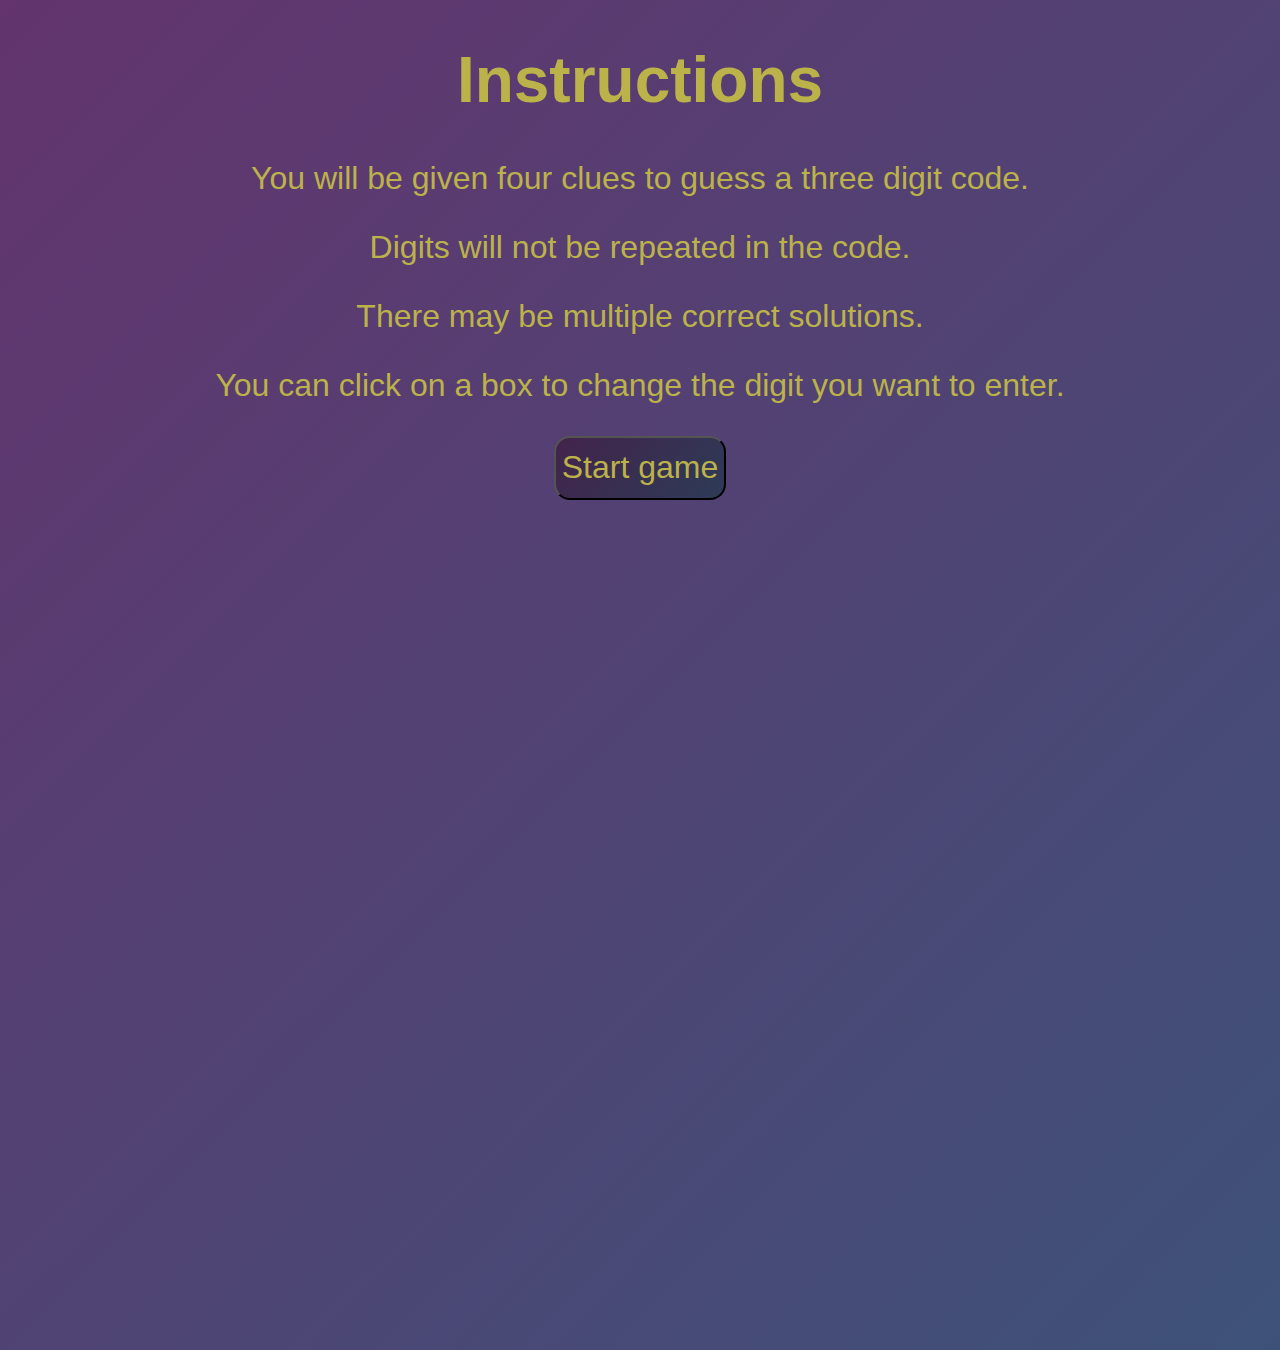
<file: puzzle9.html>
<!DOCTYPE html>
<html lang="en">
    <head>
        <meta charset="UTF-8">
        <meta name="viewport" content="width=device-width, initial-scale=1.0">
        <title>Crack the Code</title>
        <link href = "grid_styles.css" rel = "stylesheet">
    </head>
    <body id="body" >
        <section id="titleRow">
            <header>Crack the Code</header>
        </section>

        <section id="puzzle-container" class="clue-container">
            <p id="CB1">746<br>One number is correct but wrongly placed</p>
            <p id="CB2">621<br>One number is correct and well placed</p>
            <p id="CB3">705<br>Two numbers are correct but wrongly placed</p>
            <p id="CB4">598<br>Nothing is correct</p>
        </section>
        <section id="clueVariables">
            <ol>
                <li id="wpIndex">2</li>
                <li id="cnpIndex1">0</li>
                <li id="cnpIndex2">1</li>
                <li id="wpNum">1</li>
                <li id="cnpNum1">7</li>
                <li id="cnpNum2" >0</li>
            </ol>
        </section>
        <section id="user-container">
                <input type="text" onclick="tryFunction('0')" id="input-box0" readonly placeholder="X" >
                <input type="text" onclick="setBoxFocus('1')" id="input-box1" readonly placeholder="X" >
                <input type="text" onclick="setBoxFocus('2')" id="input-box2" readonly placeholder="X" >
        </section>
        <section id="button-row">
            <button id = "b0">0</button>
            <button id = "b1">1</button>
            <button id = "b2">2</button>
            <button id = "b3">3</button>
            <button id = "b4">4</button>
            <button id = "b5">5</button>
            <button id = "b6">6</button>
            <button id = "b7">7</button>
            <button id = "b8">8</button>
            <button id = "b9">9</button>
        </section>
        <section id="submit-row">
            <button id = "submit" onclick="submit()">submit</button>
        </section>          
        <div id="answer" contenteditable="true" 
            onchange="checkAnswer(this.innerHTML)">
        </div>
        <section class = "popupLost" id="popup-lost">
            <p>You didn't succeed...<br>Better luck next time!</p>
            <div id = "closeLost" onclick="closeThisLost()">&times</div>

        </section>
        <section class = "popupWon" id="popup-won">
            <p>You cracked the code in 
            <span id="wonTime">X</span>!!!</p>
            <div id = "closeWon" onclick="closeThisWon()">&times</div>
        </section>
        <section id="aside">
            <h1>Instructions</h1>
            <p>You will be given four clues to guess a three digit code. </p>
            <p>Digits will not be repeated in the code. </p>
            <p>There may be multiple correct solutions. </p>
            <p>You can click on a box to change the digit you want to enter. </p>
            <section class="timer" id="timer">00:00</section>
        </section>
        <section class="start-page" id="start-page">
            
            <h1>Instructions</h1>
            <p>You will be given four clues to guess a three digit code. </p>
            <p>Digits will not be repeated in the code. </p>
            <p>There may be multiple correct solutions. </p>
            <p>You can click on a box to change the digit you want to enter. </p>
            <button id = "closePage" class="button" onclick="closeThisPage()">Start game</button></div>
        </section>
        <script src = "combined-script.js"></script> 



    </body>
</html>
</file>
<file: grid_styles.css>
body{
    font-family:'Trebuchet MS', 'Lucida Sans Unicode', 'Lucida Grande', 'Lucida Sans', Arial, sans-serif ;
    display: grid;
    column-gap: 1rem;
    font-size: 2rem;
    grid-template-columns: 1fr 1fr 1fr;
    grid-template-rows: 0.3fr 1fr 1fr 0.06fr 1fr 1fr;
    grid-template-areas: 
    "titleRow titleRow"
    "puzzle-container puzzle-container"
    "puzzle-container puzzle-container"
    "user-container user-container"
    "button-row button-row"
    "submit-row submit-row";
    color: #bbb34a;
    text-align: center;
    margin: 0px;
    padding: 0px;
    align-items: top;
    justify-content: center;
    min-height: 100%;
    width: 100%;
    background: linear-gradient(135deg, #63346e,#3e5279 );
    
}

header{
    font-size: 3rem;
}
#titleRow{
    grid-area: titleRow;
}
.start-page{
    display: block;
    position:absolute;
    width: 100%;
    height: 150%;
    z-index: 100;
    background: linear-gradient(135deg, #63346e,#3e5279 );
    opacity: 100;
    /* align-content: center; */

}
/* .close-start-page{
    display: none;
} */

#aside{
    grid-area: aside;
    grid-column-start: 3;
    grid-row-start: 1;
    background-color: #3e5279;
    border-radius: 5px;
    padding: 1rem;
    margin-top: 30%;
    height: fit-content;
   
    
}

#aside p{
    margin: 0;
    padding: 0;
}

#aside h1{
    margin-bottom: 0rem;
}

.timer{
    border: solid 0.1rem #43234b;
    margin: 2rem;
    box-shadow: 0.2rem 0.2rem 2rem #43234b inset;
    border-radius: 5px;
}

#puzzle-container{
    grid-area: puzzle-container;
    margin-top: 3rem;
    display: grid;
    grid-template-columns: 1fr 1fr;
    grid-template-rows: 1fr 1fr;
    grid-column-gap: 1rem;
    grid-area:
        "CB1"
        "CB2"
        "CB3"
        "CB4";
    grid-template-areas:
    "CB1 CB2"
    "CB3 CB4";
    align-items: center;
    font-size: 2rem;
    
}

#puzzle-container p{
    margin: 2rem 0;
}


#CB1{
    grid-area: CB1;
}
#CB2{
    grid-area: CB2;
}
#CB3{
    grid-area: CB3;
}
#CB4{
    grid-area: CB4;
}

#user-container{
    grid-area: user-container;
    display: grid;
    padding-left: 30%;
    padding-right: 30%;
    grid-template-columns:repeat(5,1fr);
    grid-template-rows: auto;
    grid-area: 
        "InputSpace1" 
        "input-box0"
        "input-box1"
        "input-box2"
        "InputSpace2";
    grid-template-areas: 
        "InputSpace1 input-box0 input-box1 input-box2 InputSpace2";
    justify-content: center;
    margin: 0;
    height: fit-content;
}
#input-box0{
    grid-area: input-box0;
}
#input-box1{
    grid-area: input-box1;
}
#input-box2{
    grid-area: input-box2;
}

input{
    border-radius: 10px;
    border:color(from color srgb r g b);
    font-size: 2rem;
    height: 3rem;
    width: 3rem;
    text-align: center;
    align-items: center;
    margin-left: auto;
    margin-right: auto;
    color: #c0b406;
    background: linear-gradient(135deg, #6888c9, #b560c9);
}
input:focus{
    border-color: #e9b451;
    background-color: #ede7ee;
    color:#f3e413 ;
}

input:hover, button:hover{
    cursor:pointer;
    color: #1c65f5;

}
#button-row{
    grid-area: button-row;
    display: grid;
    column-gap: 1rem;
    row-gap: 2rem;
    justify-content: center;
    align-items: center;
    grid-area: 
        "button-0"
        "button-1"
        "button-2"
        "button-3"
        "button-4"
        "button-5"
        "button-6"
        "button-7"
        "button-8"
        "button-9";
    grid-template-areas:
        "button-0 button-1 button-2 button-3 button-4"
        "button-5 button-6 button-7 button-8 button-9";
    margin: 5% 0;

}
button{
    color: #bbb34a;
    font-size: 2rem;
    width: 4rem;
    height: 4rem;
    border:color(from color srgb r g b);
    border-radius: 0.5em;
    background: linear-gradient(135deg,  #43234b, #2d3b57);
    text-align: center;
}
#closePage{
    width: fit-content;
}
#submit-row{
    grid-area: submit-row;
}

#submit{
    width: fit-content;
}

#blank{
    grid-area: blank;
}

#playAgainWon, #playAgainLost, #closeWon, #closeLost{
    width: fit-content;
    margin-right: auto;
    margin-left: auto;
    font-size: 0.5em;
}

#closeWon, #closeLost{
    font-size: 2rem;
    display: block;
    position: absolute;
    top: 5%;
    right: 5%;
    cursor: pointer;
}
#answer{

    display: none;
}

.popupWon, .popupLost{
    background:#6d5572;
    position: absolute;
    width: 50%;
    height: 50%;
    border-radius: 10px;
    font-size: 3rem;
    padding: 0;
    display: flex;
    flex-direction: column;
    margin-top: 40vh;
    left: 10%;
    text-align: center;
    visibility: hidden;
    justify-content: center;
}



.open-popupWon, .open-popupLost{

    visibility: visible;
    box-shadow: 5px 10px 15px #373737;
}

#puzzle-links-body{
    display: flex;
    flex-direction: column;
    
}
#puzzle-links-body li{
    list-style: none;
   
}
.puzzle-links ul li a {
    color: #bbb34a;
}

#clueVariables{
    display: none;
}

@media only screen and (min-width:370px) and (max-width: 767px) {
    body{
        column-gap: 0px;
        grid-template-columns: 1fr 1fr;
        grid-template-rows: 0fr 0.5fr 2fr 0.2fr;
        grid-template-areas: 
        "titleRow titleRow"
        "puzzle-container puzzle-container"
        "puzzle-container puzzle-container"
        "user-container user-container"
        "button-row button-row"
        "submit-row submit-row";
        height: 130%;
    }
    #titleRow{
        height: 3.5rem;
    }

    .start-page{
        height: 180%;
    }
    #aside{
        display: inherit;
        grid-column-start: 1;
        grid-row-start: 2;
        grid-row-end: 3;
        height: fit-content;
        font-size: 1rem;
        margin-top: 0;
    }
    
    #puzzle-container{
        margin-top: -2rem;
        grid-row-start: 3;
        font-size: 1.3rem;
        height: 60%;
    }

    /* #puzzle-container p{
        margin: 1rem 0;
    } */
    #user-container{
        grid-row-start: 4;
        grid-column-gap: 1rem;
        margin: -15rem 0;
    }

    input{
        font-size: 2rem;
        height: 3rem;
        width: 3rem;
    }
    #button-row{
        grid-row-start: 5;
        margin: -13rem 0;
        height: 30%;

    }
    button{
        font-size: 1.5rem;
        height: 3rem;
        width: 3rem;
        
    }

    #submit-row{
        grid-row-start: 6;
        margin: -4rem 0;
    }

    .popupWon, .popupLost{
        font-size: 2rem;
        left: 25%;
        margin-top: 80vh;
    }
    .timer{
        margin: 1rem 35%;
    }
    

}

@media only screen and (min-width:768px) and (max-width: 1023px) {
    body{
        column-gap: 0px;
        grid-template-columns: 1fr 1fr;
        grid-template-rows: 0fr 0.5fr 2fr 0.2fr;
        grid-template-areas: 
        "titleRow titleRow"
        "puzzle-container puzzle-container"
        "puzzle-container puzzle-container"
        "user-container user-container"
        "button-row button-row"
        "submit-row submit-row";
        height: 100vh;
        
    }

    /* .start-page{
        margin-top: -50%;
    } */
    #aside{
        display: inherit;
        grid-column-start: 1;
        
        grid-row-start: 2;
        grid-row-end: 3;
        height: fit-content;
        font-size: 1rem;
        margin-top: 0;
    }

    #puzzle-container{
        margin-top: -2rem;
        grid-row-start: 3;
        font-size: 1.8rem;
    }
    #user-container{
        grid-row-start: 4;
        grid-column-gap: 1rem;
    }

    input{
        font-size: 2rem;
        height: 3rem;
        width: 3rem;
    }
    #button-row{
        grid-row-start: 5;
    }
    button{
        font-size: 1.5rem;
        height: 3rem;
        width: 3rem;
    }

    #submit-row{
        grid-row-start: 6;
    }
    
    .popupWon, .popupLost{
        font-size: 2rem;
        left: 25%;
        margin-top: 40vh;
    }

    .timer{
        margin: 1rem 45%;
        height: 2rem;
        font-size: 1.5rem;
        text-align: center;
    }

}
</file>
